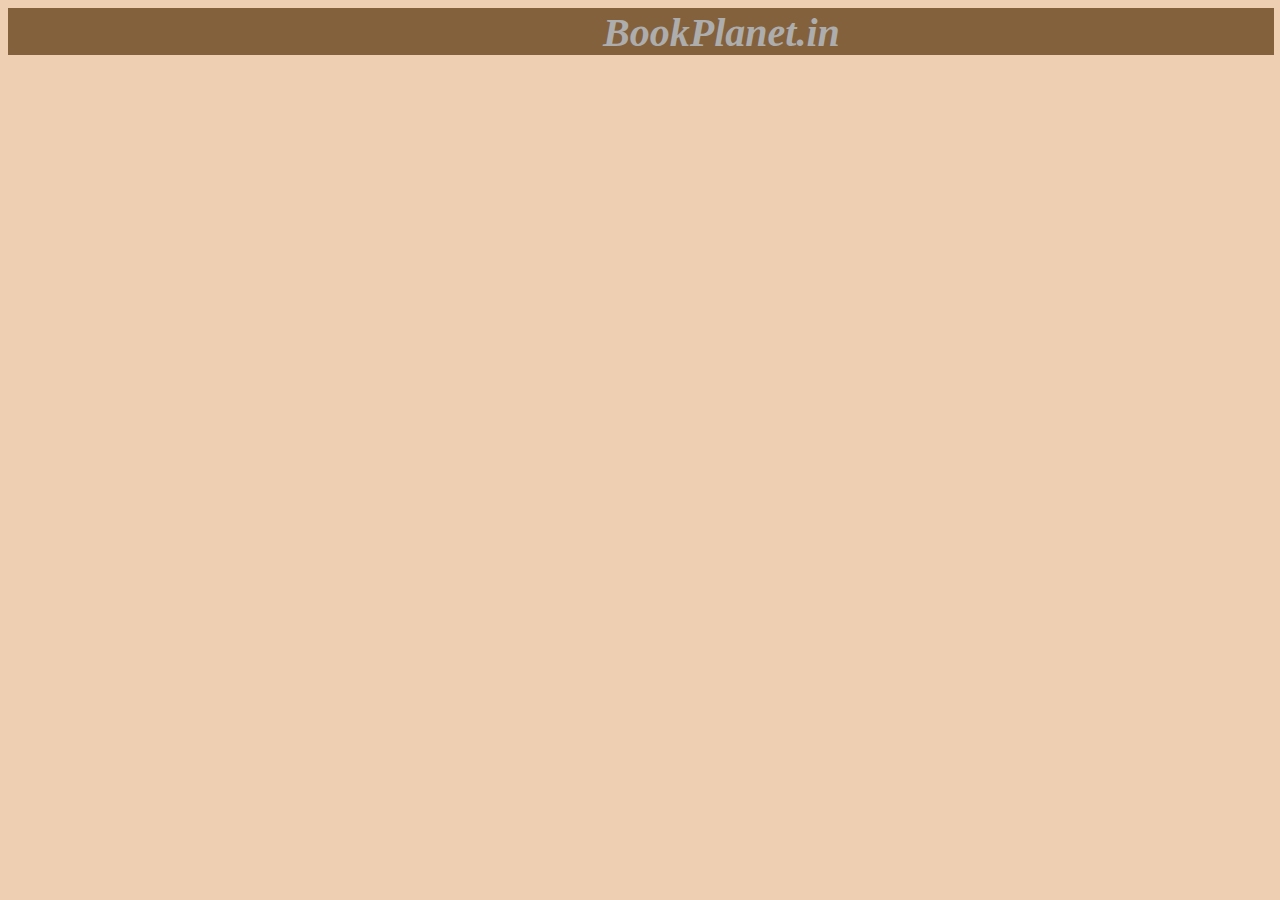
<file: headingpart.html>
<!DOCTYPE html>
	<html>
	<head>
		<title> Signup page </title>
		<link rel="stylesheet" type="text/css" href="css.css">
		<script type="text/javascript" src="javascript.js"></script>
		<script type="text/javascript" src="../jquery-3.2.1.js"></script>
	</head>
	<body style="background-color: #eecfb2;">
		<div id="lgborder">
			<a href="index.html" id="lgntitle"> <em> BookPlanet.in</em> </a>
		</div>
</file>
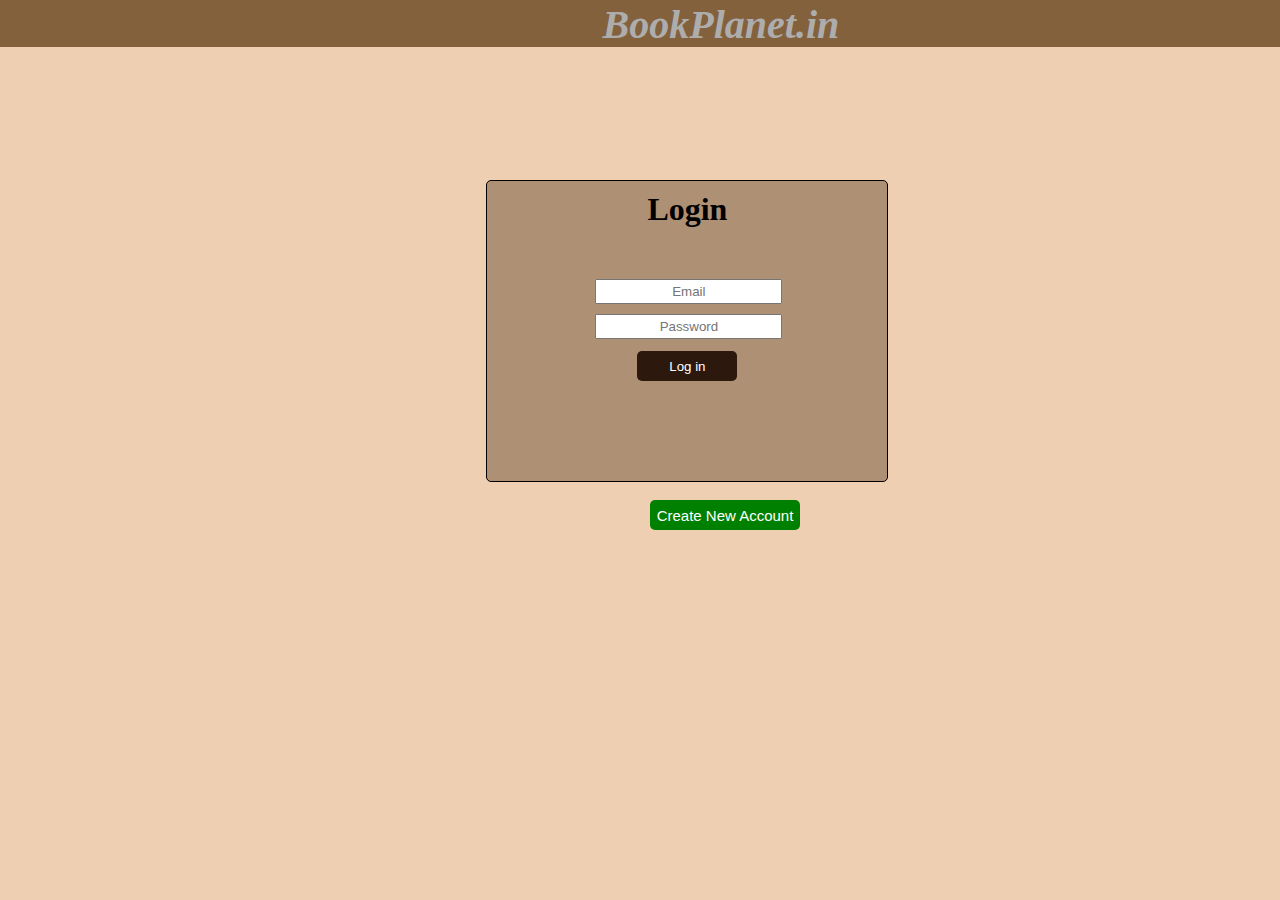
<file: login.html>
<!DOCTYPE html>
	<html>
	<head>
		<title> Login page </title>
		<link rel="stylesheet" type="text/css" href="css.css">
		<script type="text/javascript" src="javascript.js"></script>
		<script type="text/javascript" src="../jquery-3.2.1.js"></script>
	</head>
	<body style="background-color: #eecfb2;" id="container">
		<div id="lgborder">
			<a href="index.html" id="lgntitle"> <em> BookPlanet.in</em> </a>
		</div>
		<div id="lgndata">
			<h1 id="lgdata">Login</h1>
			<input type="text" placeholder="Email" id="udata" required="required" autofocus="autofocus
			">
			<input type="password" placeholder="Password" id="upwd" required="required">
			<input type="button" value="Log in" id="lgnbtn">
		</div>
		<input type="button" value="Create New Account" id="sgnbtn">	
	</body>
</html>
</file>
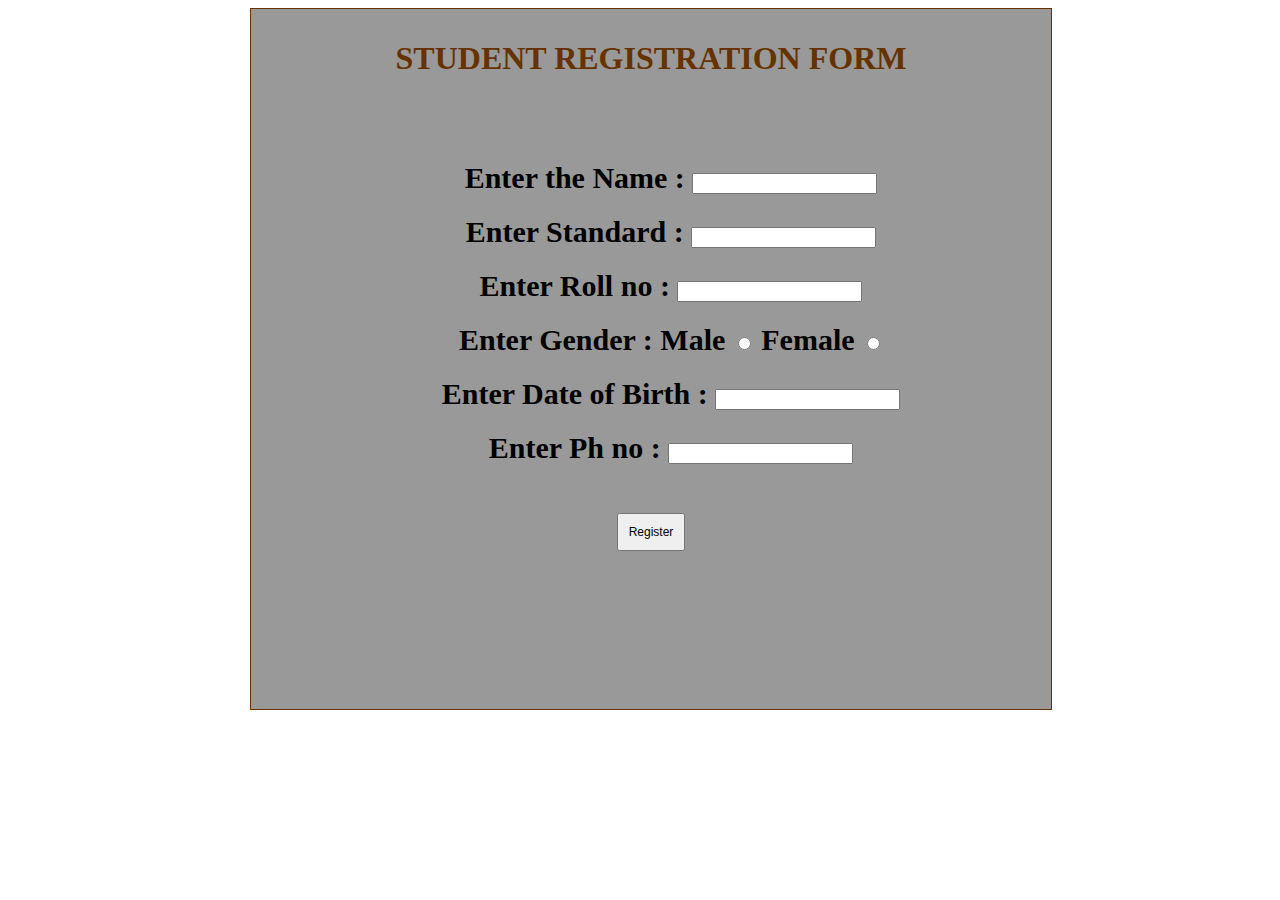
<file: registration form.html>
<!DOCTYPE html>
	<html>
	<head>
		<title>my first registration form</title>
		<style type="text/css">
		.title{
			position:absolute;
			color:#663300;
			border: 1px solid;
			background:#999999;
			text-align:center;
			width:800px;
			height: 700px;
			left:250px;
		}
		h1{
			padding: 10px;
		}
		#submit
		{
			padding: 10px;
			top: 550px;
			left: 600px;
			font-size:12px;
		}
		#submit:hover{
			background:#666699;
		}
		li{
			list-style: none;
			color: black;
			font-size: 30px;
			padding: 10px;
		}
		</style>
	</head>
	<body>
		<div class="title">
			<h1> STUDENT REGISTRATION FORM <h1>
			<div id="container">
				<ul>
					<li>
						Enter the Name : <input type="text" name="username" id="sname">
					</li>
					<li>
						Enter Standard : <input type="text" name="Standard" id="sstd">
					</li>
					<li>
						Enter Roll no : <input type="text" name="Roll" id="sroll">
					</li>
					<li>
						Enter Gender : Male <input type="radio" name="gender" id="sname"> Female <input type="radio" name="gender" id="sgender">
					</li>
					<li>
						Enter Date of Birth : <input type="text" name="dob" id="sdob">
					</li>
					<li>
						Enter Ph no : <input type="text" name="phn" id="sphn">
					</li>
				</ul>
			</div>
				<input type="submit" value="Register" onClick="studentDetails" id="submit">
		</div>
		<script type="text/javascript>

			var schoolLocation{
			schoolName: "Delhi Public School",
			location:"Hyderabad",
			pin: 500016,
			estdYear: 2009,
			contactNo: 9999768203			
		}
		function studentDetails(){
			var sDetails= object.create(schoolLocation);
			sDetails.name= querySelector("#sname").value;
			sDetails.Standard= querySelector("#sstd").value;
			sDetails.Roll= querySelector("#sroll").value;
			sDetails.gender= querySelector("#sgender").value;
			sDetails.dob= querySelector("#sdob").value;
			sDetails.phn= querySelector("#sphn").value;
			
			sDetails.showDetails= function(){
				var ultag= document.createElement("ul");
				for( var key in sDetails){
					if(typeof(sDetails.[key])!='function'){
						var litag=document.createElement("li");
						litag.innerHTML= key+ "is" +sDetails[key];
						ultag.appendChild(li);
					}
				}
				document.querySelector("#container").appendChild(ul);
			}
			sDetails.showDetails();
		}
		</script>
	</body>
</html>
</file>
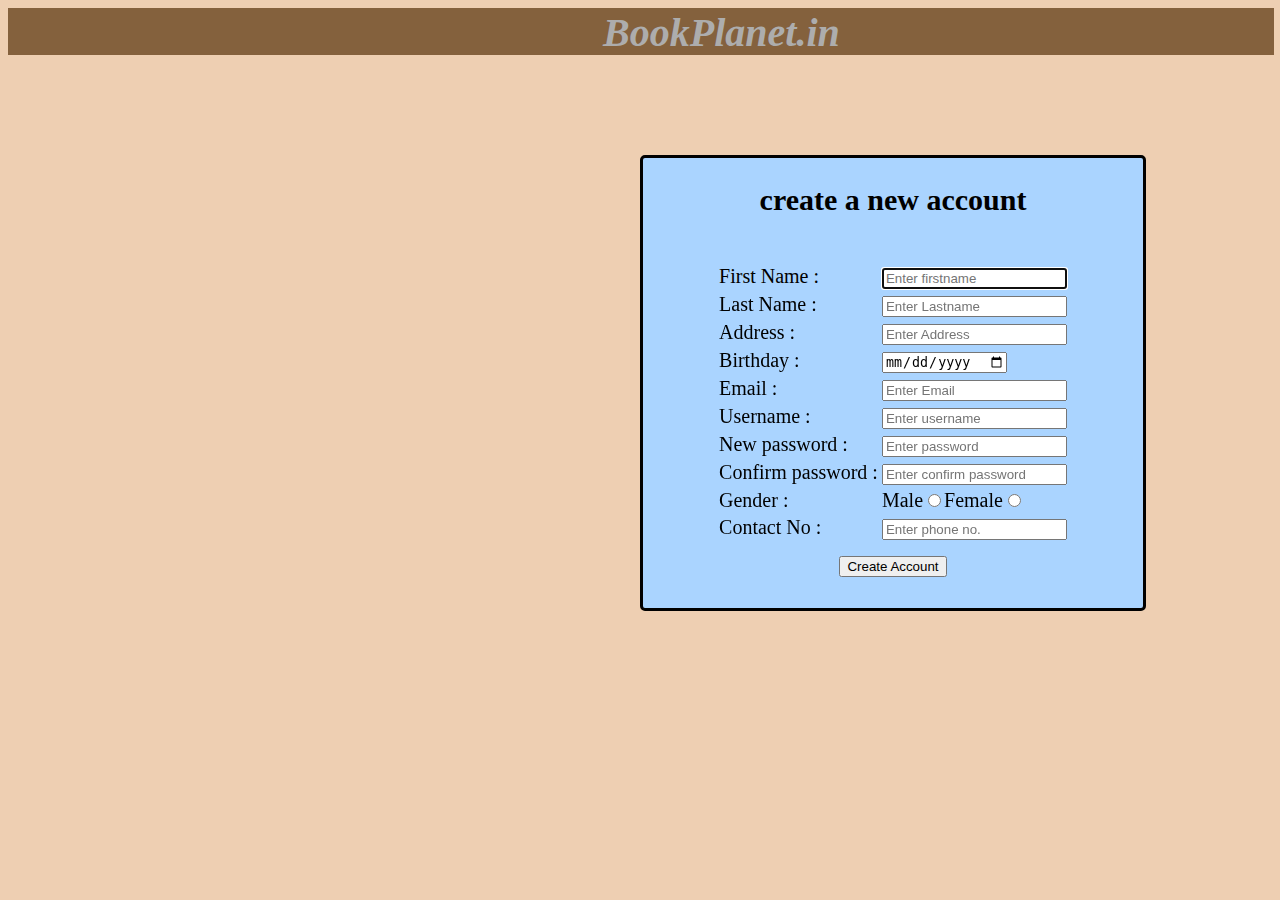
<file: signup.html>
<!DOCTYPE html>
	<html>
	<head>
		<title> Signup page </title>
		<link rel="stylesheet" type="text/css" href="css.css">
		<script type="text/javascript" src="javascript.js"></script>
		<script type="text/javascript" src="../jquery-3.2.1.js"></script>
	</head>
	<body style="background-color: #eecfb2;">
		<div id="lgborder">
			<a href="index.html" id="lgntitle"> <em> BookPlanet.in</em> </a>
		</div>

<form action=" " method="post">
	<div id="sgnup" style="background-color: #aad4ff;">
	<h2 align="center">create a new account </h2>
	<table align="center" style=" padding: 20px;">
		<tr>
			<td>First Name : </td><td><input type="text" name="fname" required pattern="^[A-Za-z]+" autofocus placeholder="Enter firstname"></td>
		</tr>
		<tr>
			<td>Last Name : </td><td><input type="text" name="lname" required pattern="^[A-Za-z]+" placeholder="Enter Lastname"></td>
		</tr>
		<tr>
			<td>Address : </td><td><input type="text" name="address" required placeholder="Enter Address"></td>
		</tr>
		<tr>
			<td>Birthday : </td><td><input type="date" name="bday" required ></td>
		</tr>
		<tr>
			<td>Email : </td><td><input type="email" name="email" required placeholder="Enter Email"></td>
		</tr>
		<tr>
			<td>Username : </td><td><input type="text" name="uname" required pattern="^[A-Za-z0-9]+" placeholder="Enter username"></td>
		</tr>
		<tr>
			<td>New password : </td><td><input type="password" name="pwd" required pattern="^[A-Za-z0-9]+" placeholder="Enter password"></td>
		</tr>
		<tr>
			<td>Confirm password : </td><td><input type="password" name="pwd2" required pattern="^[A-Za-z0-9]+" placeholder="Enter confirm password"></td>
		</tr>
		<tr>
			<td>Gender : </td><td>Male<input type="radio" name="gender" value="male" required>Female<input type="radio" name="gender" value="female" required></td>
		</tr>
		<tr>
			<td>Contact No : </td><td><input type="tel" name="contactno" required placeholder="Enter phone no."></td>
		</tr>
		<tr>
			<td align="center" colspan="5" style="padding: 10px;"><input type="submit" name="submit" value="Create Account" title="New user register here"> </td>
		</tr>

	</table>
	</div>
</form>
				
	</body>
</html>
</file>
<file: css.css>
#container{
		background-color: #eecfb2;
		margin-left: 0px;
		margin-top: 0px;
		margin-right: 0px; 
		overflow: auto;
}
#brder{
	position: absolute;
	border: 0.5px solid #84613d;
	width: 100%;
	height: 140px;
	background-color: #84613d;	
}
#bpln{
	position: absolute;
	font-size: 40px;
	top: 38px;
	left: 30px;
	font-family: chiller;
	color :#f0f0f0;
	text-decoration: none;
	cursor: pointer;
	font-weight: bold;
}
#bpln:hover{
	color: #e0e0e0;
}
#srchbook{
	position: absolute;
	left: 280px;
	top: 40px;
	font-size: 15px;
	width: 700px;
	height: 40px;
	border-radius: 25px;
	border: 0px solid;
	box-shadow: 1px 1px 7px;
	outline: none;
	padding-left: 30px;
}
#srch{
	border :1px solid;
	position: absolute;
	top :39px;
	left :930px;
	height: 40px;
	width: 50px;
	outline: none;
	border-top-right-radius: 25px;
	border-bottom-right-radius: 25px;
	background-color: #63bcdb;
}
#srch:hover{
	background-color: #0aa5dd;
}
#srchbtn{
	height: 20px;
	width: 20px;
	margin: 10px;
	margin-left: 15px;
}
#ttlimg{
	position: absolute;
	top: 28px;
	left: 180px;
	height: 60px;
	width: 60px;
}
#page{
	float: right;
	margin-right: 40px;
	color: #f0f0f0;
	font-size: 20px;
	text-decoration: none;
}
#page:hover{
	color: #e0e0e0;
}
#cart{
	position: absolute;
	top: 40px;
	left: 1050px;
	border-radius: 5px;
	border: 0px solid;
	cursor: pointer;
	outline: none;
	background-color: #ff9800;	
}
#cart:hover{
	background-color: #f09642;
}
#crt{
	height: 30px;
	width: 35px;
	margin: 5px;
	margin-left: 12px;
}
#nav{
	padding: 10px;
	background-color: #fff;
}
#cntnr{
	position: absolute;
	top: 200px;
	height: 500px;
	width: 100%;
}
#image{
	height: 500px;
	width: 100%;
	animation: fade 3s infinite;

}
@keyframes fade{
	0%{
		opacity:0.2 ;
	}
	10%{
		opacity:0.3; 
	}
	20%{
		opacity:0.5; 
	}
	35%{
		opacity:0.7;
	}
	95%{
		opacity:1 ;
	}
	100%{
		opacity:1 ;
	}
}
#next{
	position: absolute;
	top: 700px;
	left: 1000px;
}
#udata, #upwd{
	text-align: center;
	padding: 3px;
	margin-top: 30px;
	margin-left: 27%;
	outline: none;
}
#upwd{
	margin-top: 10px;
}
#lgndata{
	position: absolute;
	left: 38%;
	top: 180px;
	border :1px solid;
	border-radius: 5px;
	height: 300px;
	width: 400px;
	background-color: #ae9074;
	outline: none;
}
#lgdata{
	text-align: center;
	margin-top: 10px;
}
#lgntitle{
	text-decoration: none;
	font-size: 40px;
	font-family: chiller;
	color :#adadad;
	cursor: pointer; 
	margin-left: 47%;
	padding-top: 25px;
	font-weight: bold;
	outline: none;
}
#lgntitle:hover{
	color: #e0e0e0;
}
#lgborder{
	border: 0.5px solid #84613d;
	width: 100%;
	height: 45px;
	background-color: #84613d; 
}
#lgnbtn{
	position: absolute;
	top: 170px;
	left: 150px;
	height: 30px;
	width: 100px;
	background: #2d180d;
	cursor: pointer;
	color: white;
	border:0px;
	border-radius: 5px;
	outline: none;
}
#lgnbtn:hover{
	background: #593c2d;
}
#sgnbtn{
	font-size: 15px;
	position: absolute;
	cursor: pointer;
	color: white;
	border:0px;
	border-radius: 5px;
	height: 30px;
	width: 150px;
	top: 500px;px;
	left: 650px;
	background: green;
	outline: none;
}
#sgnbtn:hover{
	background: #1f8e23;
}
#ftr{
	background: #84613d;
	position: absolute;
	height: 30px;
	width: 100%;
	top: 1000px;
	text-align: center;
	padding-top: 10px;
	font-size: 20px;
	font-family: Monotype Corsiva;
}

#sgnup{
	background-color: #aad4ff;
	margin-left: 50%; 
	width: 500px; 
	height: 450px; 
	border :3px solid; 
	margin-top: 100px; 
	border-radius: 5px; 
	font-size: 20px; 
	font-family: anadalus;
}
/* this code is for customer service */
iframe{
	margin-top: 10px;
	margin-left: 50px;
	height: 400px;
	width: 600px;
	border-radius: 8px;
}
#details{
	position: absolute;
	left: 700px;
	top: 140px;
}
.element td input,textarea{
	border-radius: 8px;
	outline: none;
 	padding: 10px;
 	height: 25px;
 	width: 500px;
 	font-size: 20px;
 	margin: 8px;

}
.element td textarea{
	height: 150px;
 	width: 300px;
}
#sbmtbtn{
	height: 40px;
	width: 150px;
	background-color: #00aae9;
	color: #fff;
}
#sbmtbtn:hover{
	background-color: #25a7df;
}
#mailwb,#cntct,#addr {
float: left;
margin-left: 220px;
margin-top: 100px;
font-family: anadalus;
}
#cntctimg{
	margin-left: 10px;
	height: 70px;
	width: 70px;
}
#cntctaddr{
	margin-top: 0px;
}
#cntcticon{
	height: 20px;
	width: 20px;
}
</file>
